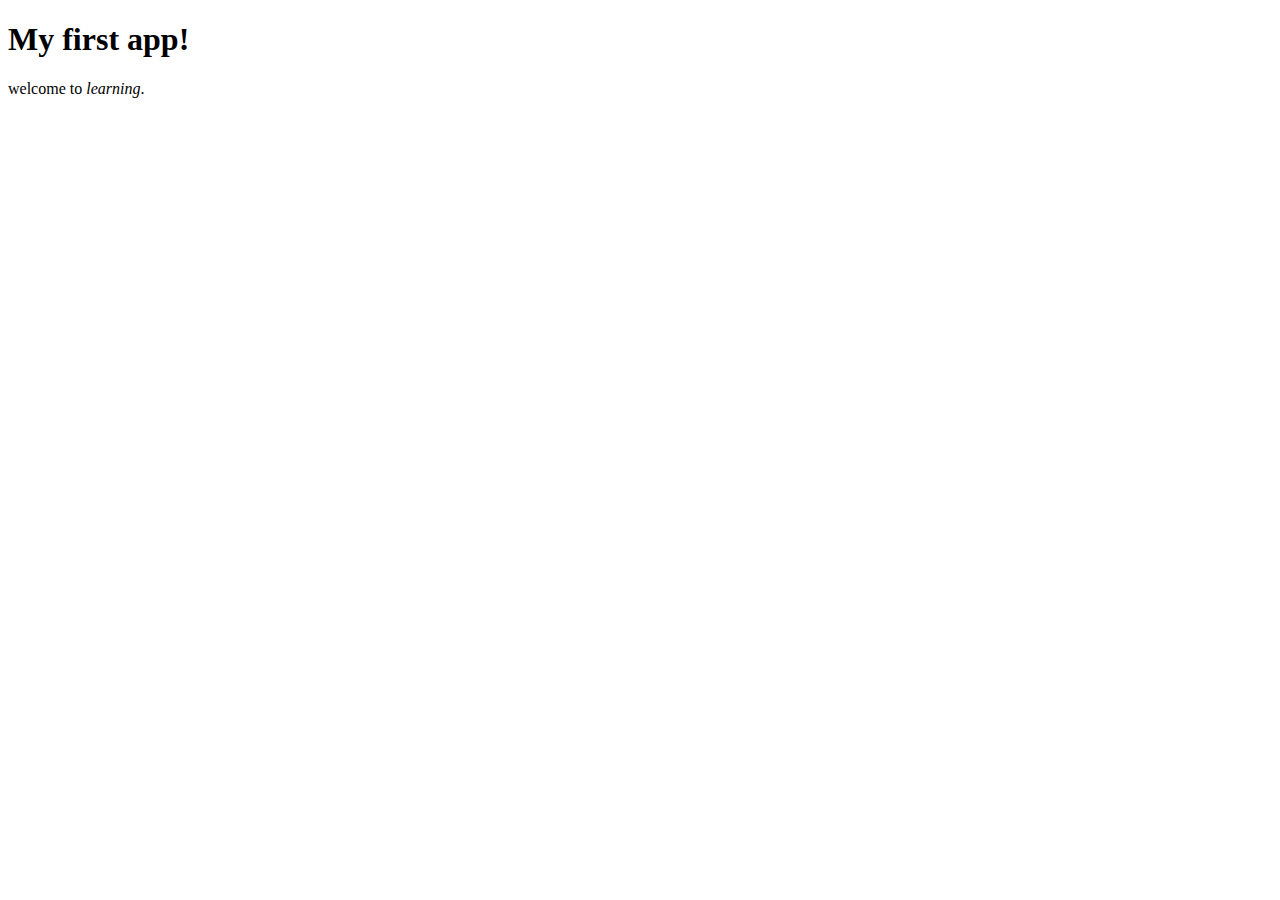
<file: canvas and paper_js/index.html>
<!doctype html>
<html>
    <head>
        <link rel="stylesheet" herf="main.css">
    </head>
    <body>
        <h1>My first app!</h1>
        <p>welcome to <i>learning</i>.</p>
	<canvas id="mainCanvas"></canvas>

	<script src="https://code.jquery.com/jquery-2.1.1.min.js"></script>
        <script src="main.js"></script>
    </body>
</html>
</file>
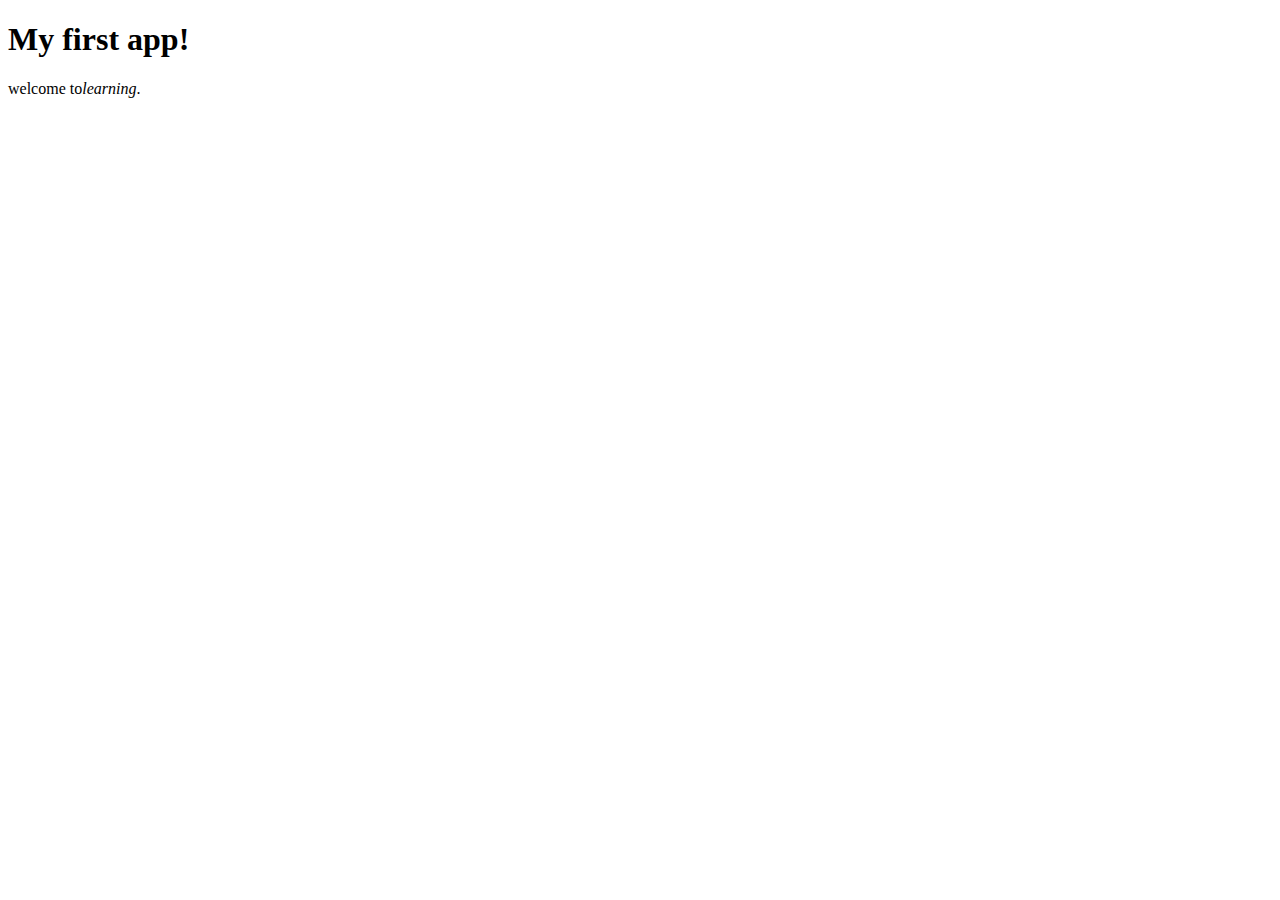
<file: Hello Javascript/index.html>
<!doctype html>
<html>
    <head>
        <link rel="stylesheet" herf="main.css">
    </head>
    <body>
        <h1>My first app!</h1>
        <p>welcome to<i>learning</i>.</p>

        <script src="main.js"></script>
    </body>
</html>
</file>
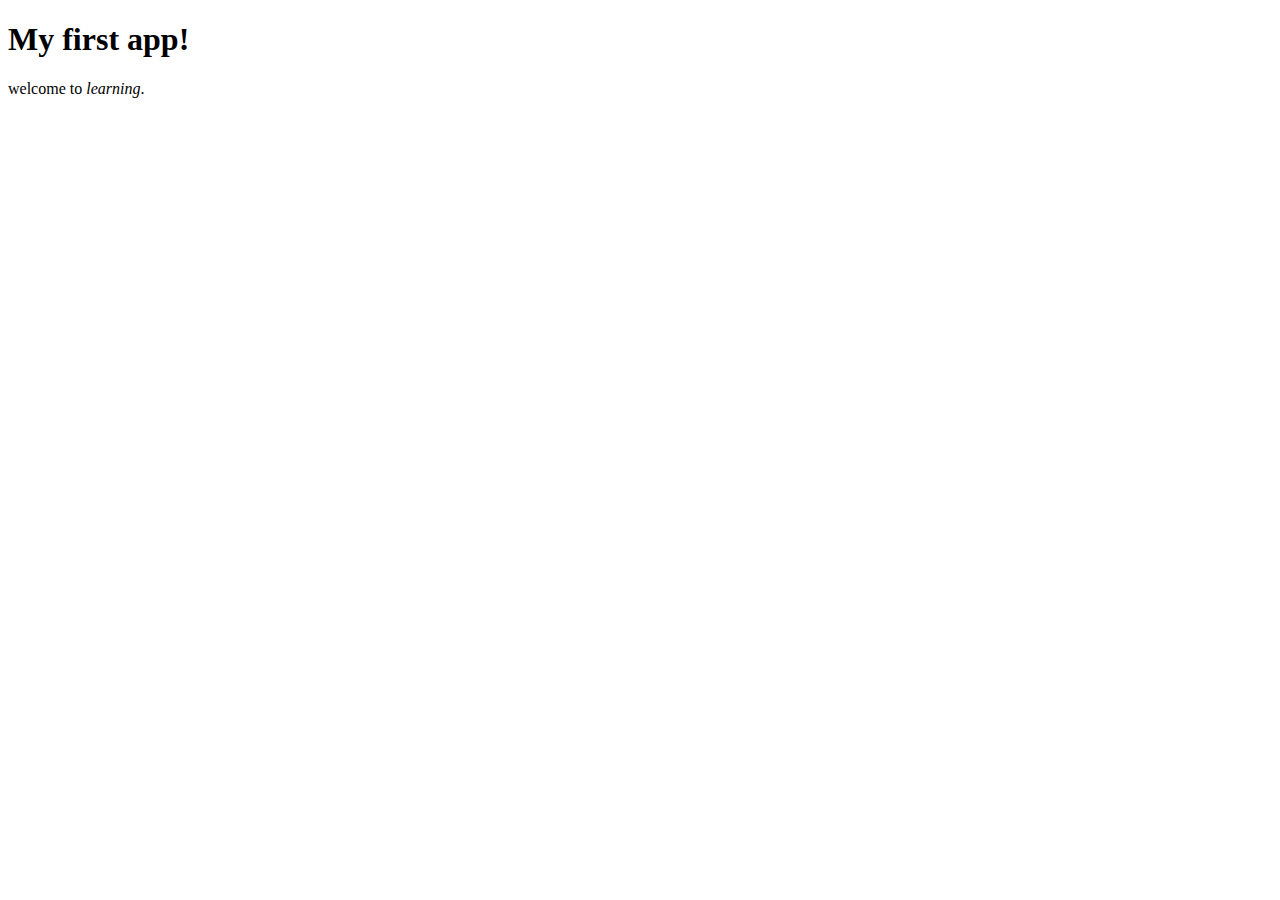
<file: jquery boost/index.html>
<!doctype html>
<html>
    <head>
        <link rel="stylesheet" herf="main.css">
    </head>
    <body>
        <h1>My first app!</h1>
        <p>welcome to <i>learning</i>.</p>
	
	<script src="https://code.jquery.com/jquery-2.1.1.min.js"></script>
        <script src="main.js"></script>
    </body>
</html>
</file>
